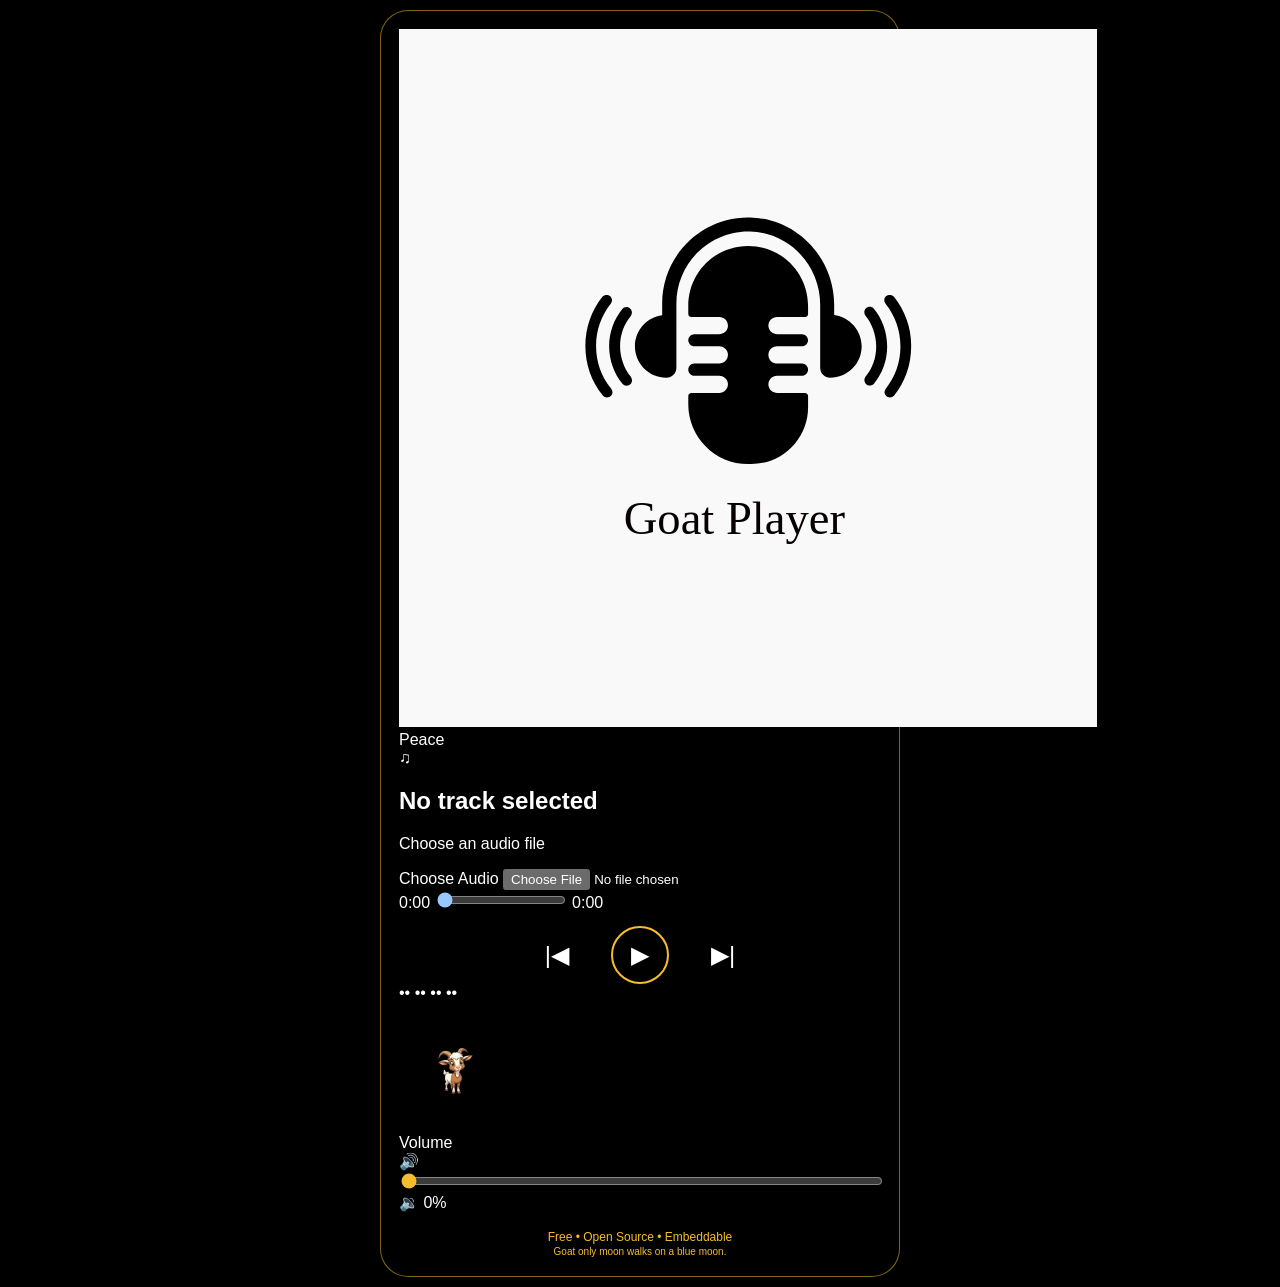
<file: index (2).html>
<!doctype html>
<html lang="en">
<head>
  <meta charset="utf-8">
  <meta name="viewport" content="width=device-width, initial-scale=1">
  <meta name="theme-color" content="#000000">
  <title>Goat Player</title>
  <link rel="stylesheet" href="style.css">
</head>
<body>
  <main class="page">
    <section class="player" aria-label="Goat Player">
      <img class="logo" src="goat-player-logo.svg" alt="Goat Player logo">

      <div class="peace">Peace</div>

      <div class="content-grid">
        <div class="main-column">
          <div class="track-info">
            <span class="note" aria-hidden="true">♫</span>
            <div>
              <h1 id="trackTitle">No track selected</h1>
              <p id="trackArtist">Choose an audio file</p>
            </div>
          </div>

          <label class="file-button">
            Choose Audio
            <input id="filePicker" type="file" accept="audio/*">
          </label>

          <div class="seek-row">
            <span id="currentTime">0:00</span>
            <input id="seek" type="range" min="0" max="1000" value="0" aria-label="Song position">
            <span id="duration">0:00</span>
          </div>

          <div class="controls">
            <button id="previous" type="button" aria-label="Restart track">|◀</button>
            <button id="play" class="play" type="button" aria-label="Play">▶</button>
            <button id="next" type="button" aria-label="Go to end">▶|</button>
          </div>

          <div class="journey" id="journey">
            <div class="journey-line"></div>
            <img id="goaty" class="goaty" src="goaty.png" alt="Goaty">
            <span class="hoof h1">••</span>
            <span class="hoof h2">••</span>
            <span class="hoof h3">••</span>
            <span class="hoof h4">••</span>
          </div>
        </div>

        <aside class="volume-panel" aria-label="Volume">
          <div class="volume-label">Volume</div>
          <span aria-hidden="true">🔊</span>
          <input id="volume" type="range" min="0" max="1" step="0.01" value="0.78" aria-label="Volume">
          <span aria-hidden="true">🔉</span>
          <span id="volumeValue">78%</span>
        </aside>
      </div>

      <footer>
        <div>Free • Open Source • Embeddable</div>
        <small>Goat only moon walks on a blue moon.</small>
      </footer>

      <audio id="audio" preload="metadata"></audio>
    </section>
  </main>

  <script src="script.js"></script>
</body>
</html>
</file>
<file: style.css>
:root{color-scheme:dark;--g:#f5bd2c;--gd:#8c6a14;--m:#b8b8b8}*{box-sizing:border-box}body{margin:0;background:#000;color:#fff;font-family:Arial,sans-serif}.page{width:min(100%,540px);margin:auto;padding:10px}.player{padding:18px;border:1px solid #f5bd2c88;border-radius:28px;background:#000}.artwork{width:min(100%,390px);aspect-ratio:1;display:flex;flex-direction:column;align-items:center;justify-content:center;margin:0 auto 18px;padding:16px;border:1px solid var(--g);border-radius:20px;background:radial-gradient(circle,#161616,#050505 70%);color:#fff;cursor:pointer}.artwork img{width:78%;height:78%;object-fit:contain}.artwork span{font-size:12px}.artwork small{margin-top:4px;color:var(--m)}.track{display:flex;justify-content:center;align-items:center;gap:10px}.track>span{color:var(--g);font-size:26px}.track h1{margin:0;font-size:20px}.track p{margin:4px 0 0;color:var(--m);font-size:12px}.count{text-align:center;color:var(--m);font-size:10px;margin:5px 0 8px}.seek{display:grid;grid-template-columns:42px 1fr 42px;gap:8px;align-items:center;font-size:10px}.seek input,#volume{width:100%;accent-color:var(--g)}.controls{display:flex;justify-content:center;align-items:center;gap:36px;margin-top:14px}.controls button{border:0;background:none;color:#fff;font-size:24px}.controls .play{width:58px;height:58px;border:2px solid var(--g);border-radius:50%}.journey{--progress:5%;position:relative;height:150px}.line{position:absolute;left:4%;right:4%;bottom:24px;height:2px;background:linear-gradient(90deg,var(--g),var(--gd))}.goaty{position:absolute;left:var(--progress);bottom:25px;width:76px;height:76px;object-fit:contain;transform:translateX(-5%);transition:left .1s linear}.journey i{position:absolute;bottom:13px;color:var(--g);font-style:normal;font-size:12px}.p1{left:32%}.p2{left:49%}.p3{left:66%}.p4{left:83%}.features{display:grid;grid-template-columns:1fr 1fr 1.2fr;gap:12px}.features>button,.volume{min-height:82px;border:1px solid var(--g);border-radius:14px;background:#050505;color:#fff}.features>button{display:grid;place-items:center;gap:5px;font-size:13px}.features>button[aria-pressed=true]{background:#f5bd2c22;color:var(--g)}.features b{font-size:24px}.volume{display:flex;flex-direction:column;justify-content:center;align-items:center;gap:5px;padding:8px}.volume>div{width:100%;display:grid;grid-template-columns:20px 1fr 20px;gap:5px;align-items:center}.volume small{color:var(--m)}.playlist{margin-top:14px;border:1px solid #f5bd2caa;border-radius:13px;overflow:hidden}.playlist header{display:flex;justify-content:space-between;padding:10px 13px;color:var(--g);background:#090909}.playlist header button{border:0;background:none;color:#fff;font-size:18px}.playlist ol{list-style:none;margin:0;padding:0}.row,.addrow{display:grid;grid-template-columns:28px 24px 1fr 46px 34px;gap:8px;align-items:center;min-height:58px;padding:8px 12px;border-bottom:1px solid #f5bd2c2e;background:#080808}.row[aria-current=true]{background:linear-gradient(90deg,#f5bd2c47,#f5bd2c0d)}.row[aria-current=true] .title{color:var(--g)}.main,.delete,.add{border:0;background:none;color:#fff;text-align:left}.title,.artist{display:block;overflow:hidden;text-overflow:ellipsis;white-space:nowrap}.title{font-weight:700}.artist{color:var(--m);font-size:10px;margin-top:3px}.dur{color:var(--m);font-size:10px;text-align:right}.delete{font-size:17px}.addrow{color:var(--g)}.add{grid-column:3/6;color:var(--g);font-weight:700}footer{text-align:center;color:var(--g);margin-top:18px;font-size:12px}@media(max-width:460px){.features{grid-template-columns:1fr 1fr}.volume{grid-column:1/-1}.row,.addrow{grid-template-columns:24px 22px 1fr 40px 30px;padding-inline:8px}}
</file>
